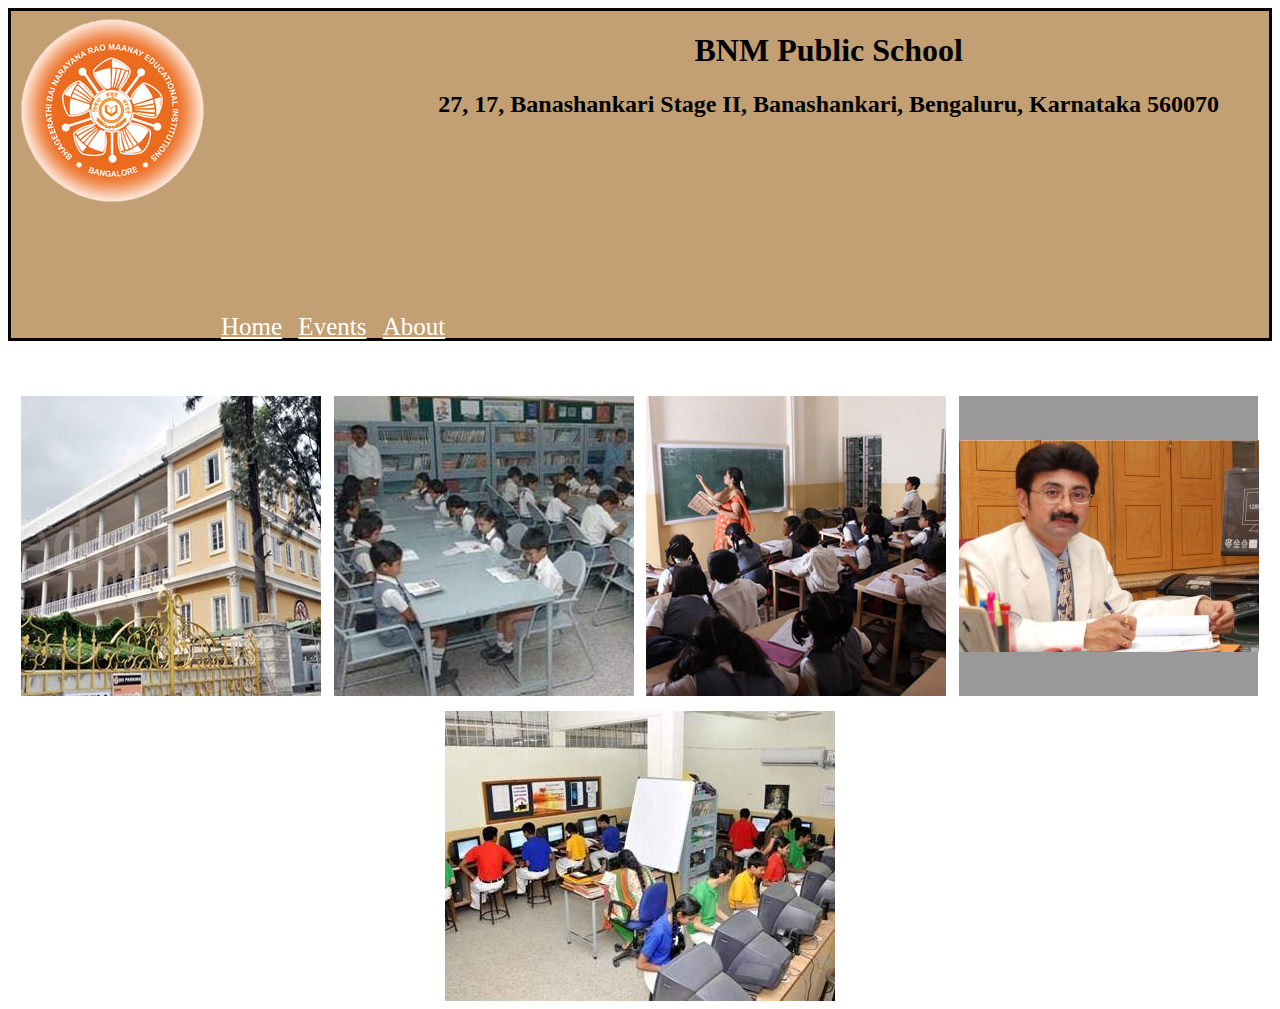
<file: index.html>
<html>
    <head>
        <title>School app</title>
        <link rel = "stylesheet"
        type = "text/css"
        href = "style.css" />
    </head>
    <body>     
<div class="header">
    <div class="column3">
    <a href="index.html"><img src="Logo.png"></a>
    </div>
    <div class="column4">
    <h1>BNM Public School</h1>
    <h2> 27, 17, Banashankari Stage II, Banashankari, Bengaluru, Karnataka 560070</h2>
    </div>
    <div class="navigation">

        <div class="menu">
            <a href="index.html">Home</a> 
             <a href="events.html">Events</a> 
             <a href="About.html">About</a> 
            
        </div>

    </div>
</div>


  
    
    <div class="container">

    <div class="items">
    <img src="bnm image.jpg">
    <p>BNM Public School</p>
    </div>

    <div class="items">
    <img src="liibrary.jpg">
    <p>Library</p>
    </div>
    
    <div class="items">
    <img src="class.jpg">
    <p>Class Room</p>
    </div>
    
    <div class="items">
    <img src="jointsec.jpg">
    <p>Joint Secretary-Ashok R Maanay</p>
    </div>

    <div class="items">
    <img src="computer labs.jpg">
    <p>Computer Labs</p>
    </div>

    </div>   


    </body>
</html>
</file>
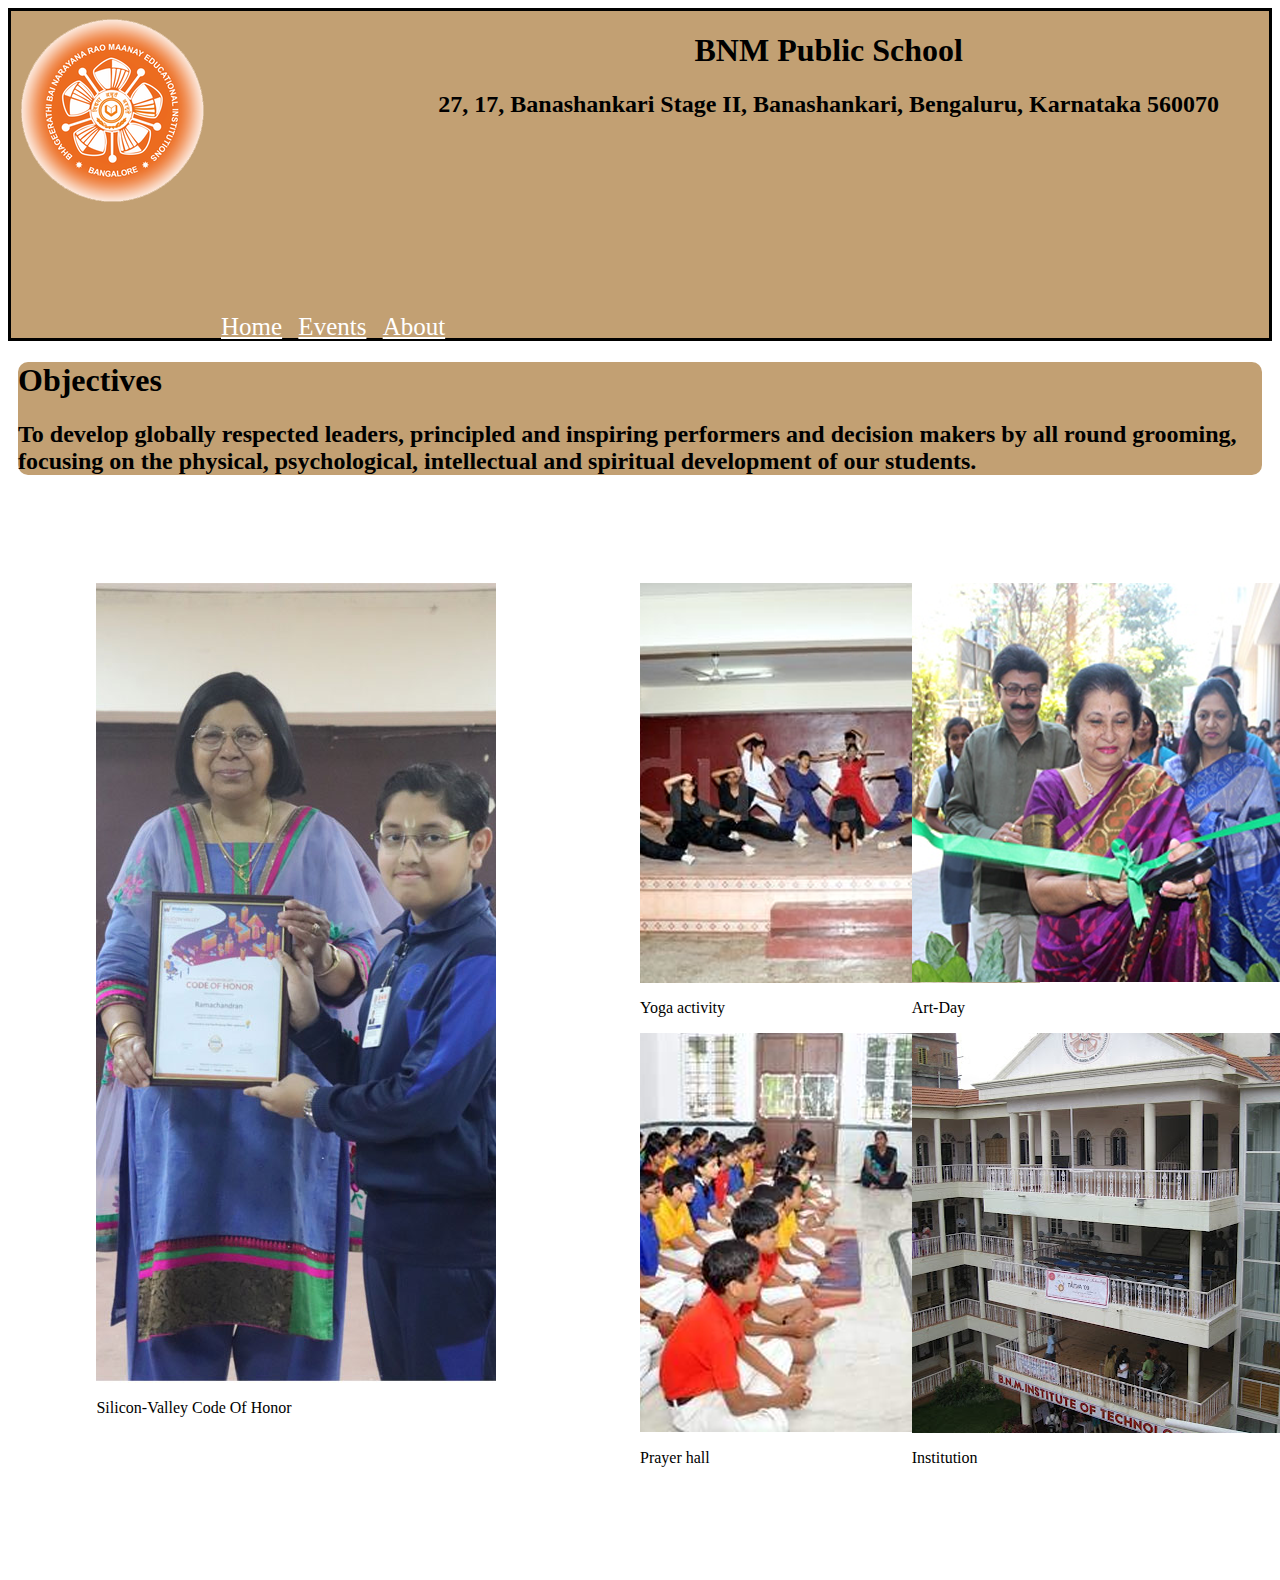
<file: About.html>
<html>
    <head>
        <title>School app</title>
        <link rel = "stylesheet"
        type = "text/css"
        href = "style.css" />
    </head>
    <body>
        <div class="background">
        <div class="header">
            <div class="column3">
                <a href="index.html"><img src="Logo.png"></a>
            </div>
            <div class="column4">
            <h1>BNM Public School</h1>
            <h2> 27, 17, Banashankari Stage II, Banashankari, Bengaluru, Karnataka 560070</h2>
            </div>
            <div class="navigation">
        
                <div class="menu">
                    <a href="index.html">Home</a> 
                     <a href="events.html">Events</a> 
                     <a href="About.html">About</a> 
                    
                </div>
        
            </div>
        </div>     


    <div class="about">
        <h1>Objectives</h1>
        <h2 style="margin-left: 0px;">To develop globally respected leaders, principled and inspiring performers and decision makers by all round grooming, focusing on the physical, psychological, intellectual and spiritual development of our students.</h2>
    </div>

    <div class="divider">
        <div class="first-side">
            <img src="Award.jpg">
            <p>Silicon-Valley Code Of Honor</p>
        </div>
        
        <div class="second-side">

            <div class="above">
            <div class="image1">
                <img src="act.png">
                <p>Yoga activity</p>
            </div>

            <div class="image2">
                <img src="art.png">
                <p>Art-Day</p>
            </div>
            </div>

            <div class="below">
            <div class="image3">
                <img src="Prayer.png">
                <p>Prayer hall</p>
            </div>

            <div class="image4">
                <img src="build.png">
                <p>Institution</p>
            </div>
            </div>

        </div>
    </div>




    </body>
</html>
</file>
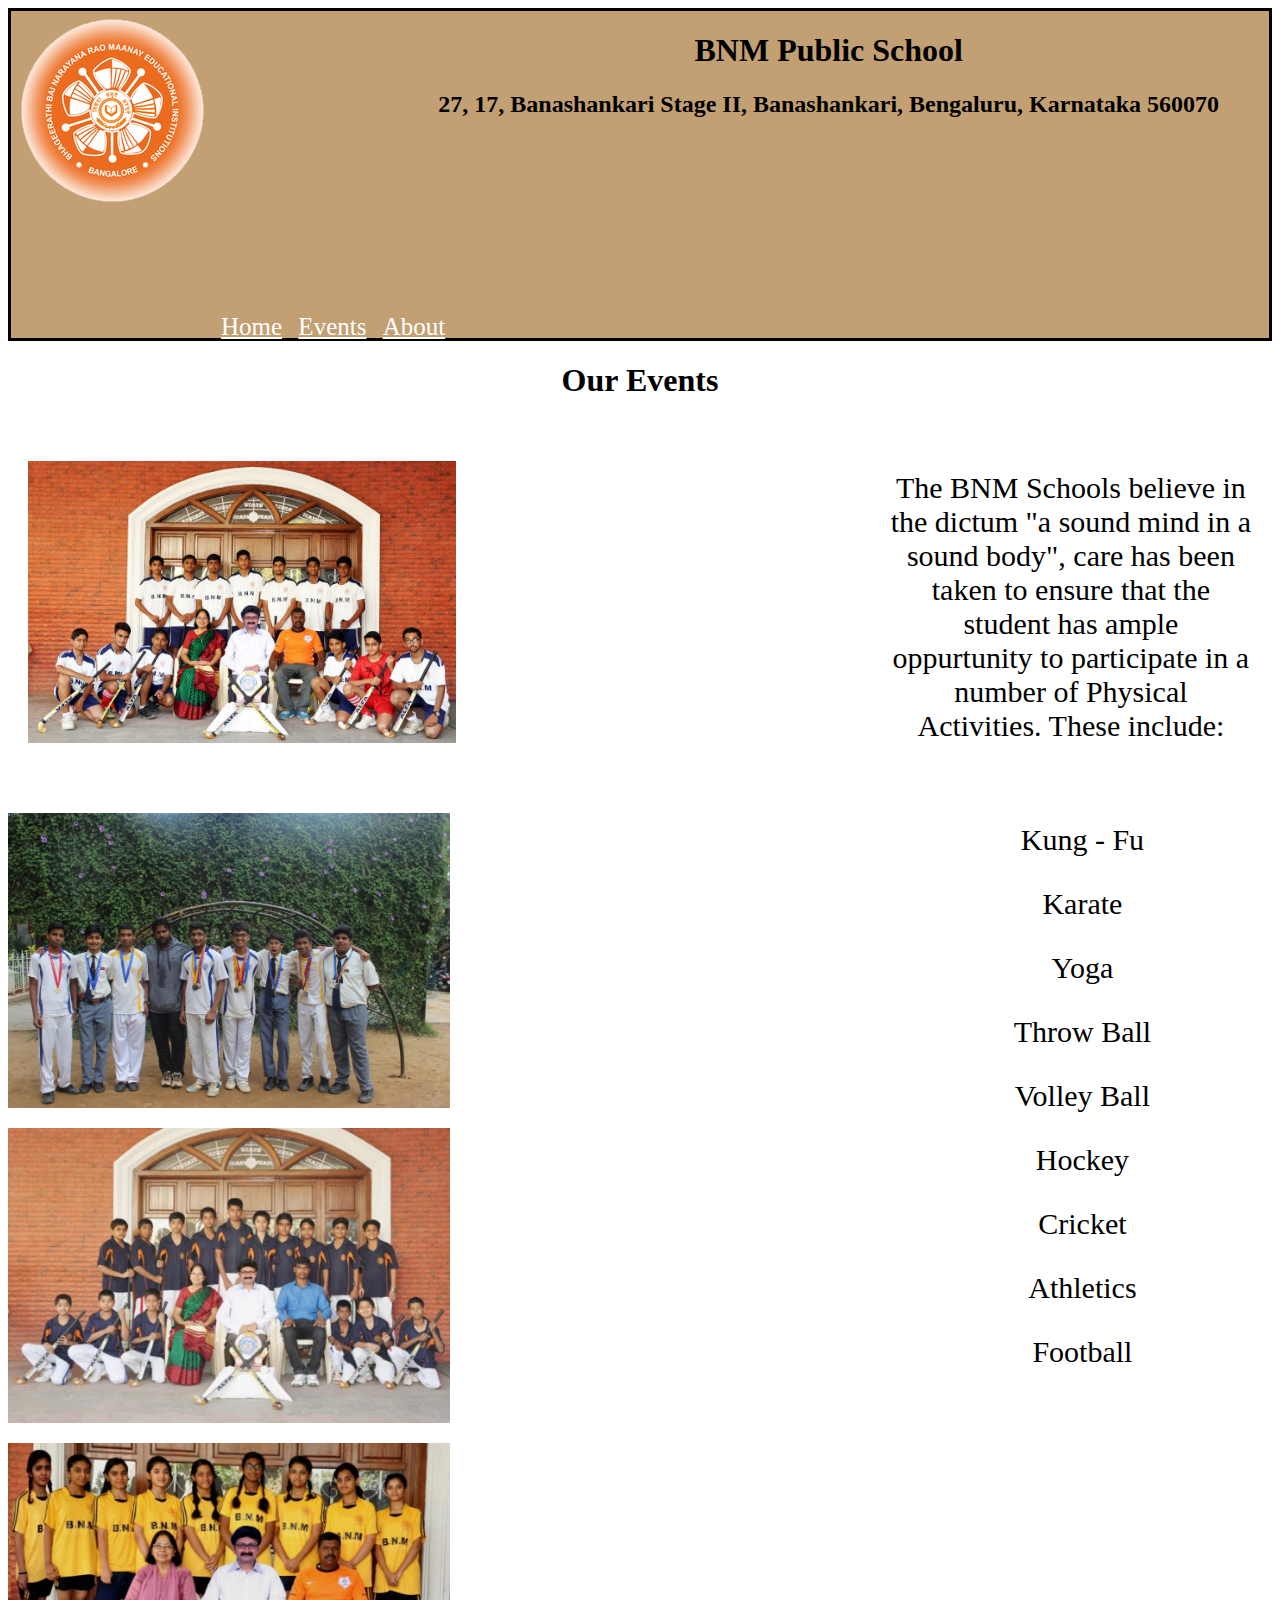
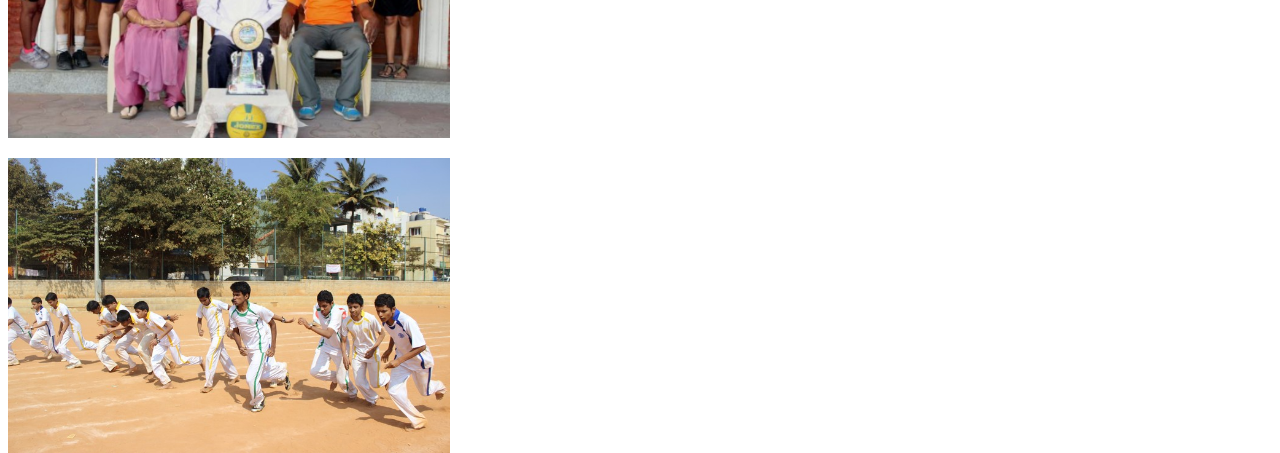
<file: events.html>
<html>
    <head>
        <title>School app</title>
        <link rel = "stylesheet"
        type = "text/css"
        href = "style.css" />
    </head>
    <body>  
        <div class="header">
            <div class="column3">
                <a href="index.html"><img src="Logo.png"></a>
            </div>
            <div class="column4">
            <h1>BNM Public School</h1>
            <h2> 27, 17, Banashankari Stage II, Banashankari, Bengaluru, Karnataka 560070</h2>
            </div>
            <div class="navigation">
        
                <div class="menu">
                    <a href="index.html">Home</a> 
                     <a href="events.html">Events</a> 
                     <a href="About.html">About</a> 
                    
                </div>
        
            </div>
        </div>   

         <div class="eve">
        <h1>Our Events</h1>
         </div>



<div class="row">
    <div class="column1">
    <img src="hockey.jpg" width="50%">
    </div>
    <div class="column2">
        <p style="margin-left: 5px;">The BNM Schools believe in the dictum "a sound mind in a sound body",
            care has been taken to ensure that the student has ample oppurtunity to participate in a number of Physical Activities. These include:</p>    </div>
</div>

<div class="column1">
    <img src="award1.jpg" width="50%">
    </div>
    <div class="column2">
        <p style="align-items: center;">Kung - Fu</p>
        <p style="align-items: center;">Karate</p>
        <p style="align-items: center;">Yoga</p>
        <p style="align-items: center;">Throw Ball</p>
        <p style="align-items: center;">Volley Ball</p>
        <p style="align-items: center;">Hockey</p>
        <p style="align-items: center;">Cricket</p>
        <p style="align-items: center;">Athletics</p>
        <p style="align-items: center;">Football</p>    </div>
</div>

<div class="column1">
    <img src="award2.jpg" width="50%">
    </div>
    <div class="column2">
    </div>
</div>

<div class="column1">
    <img src="award3.jpg" width="50%">
    </div>
    <div class="column2">
    </div>
</div>

<div class="column1">
    <img src="award4.jpg" width="50%">
    </div>
    <div class="column2">
    </div>
</div>




    </body>
</html>
</file>
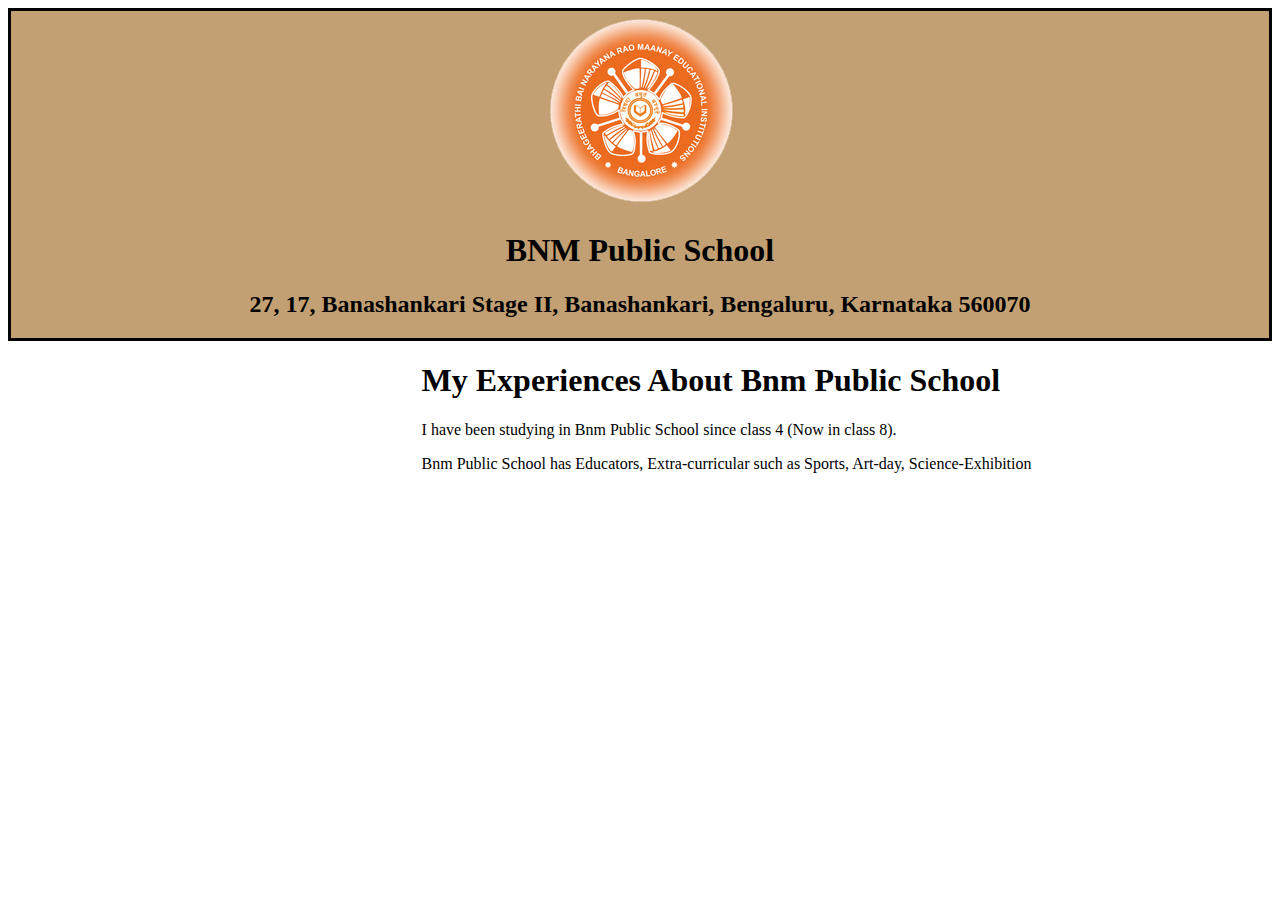
<file: Experience.html>
<html>
    <head>
        <title>School app</title>
        <link rel = "stylesheet"
        type = "text/css"
        href = "style.css" />
    </head>
    <body>     
        <div class="header">
            <img src="Logo.png">
            <h1>BNM Public School</h1>
            <h2> 27, 17, Banashankari Stage II, Banashankari, Bengaluru, Karnataka 560070</h2>
        </div>
    <div class="menu">
    <a href="index.html">Home</a>
    <a href="events.html">Events</a>
    <a href="About.html">About</a>
    <a href="Experience.html">My Experiences</a>
    </div>
    <h1>My Experiences About Bnm Public School</h1>    
    <p> I have been studying in Bnm Public School since class 4 (Now in class 8). </p>
    <p>Bnm Public School has Educators, Extra-curricular such as Sports, Art-day, Science-Exhibition</p>




    </body>
</html>
</file>
<file: style.css>
.header{
    background-color: #C2A073;
    border: solid;
    text-align: center;
}

.header:hover{
 background-color: rgb(94, 77, 56);
}
.navigation{
    width: 100%;
    height:30px;
}
.menu{
    float: left;
    font-size: 25px;
    height:25px;
    margin-top: 175px;
}.eve{
    text-align: center;
}

    
.menu a {
    color: #ffffff;
    margin-left: 10px;
}
.menu a:hover{
    color:red;
}
.schoolimage{
justify-content: space-evenly;
}
.text{
    margin-top: 90px;
    float:right;
    width: 40%;
    font-size: 20px;
    font-weight: bold;
}
.about{
    background-color:  #C2A073;
    border: #000000;
    border-radius: 10px;
    margin-top: 10px;
    margin-left: 10px;
    margin-right: 10px;
}
.event{
    background-color:  #C2A073;
    text-align: center;
}
.container{
    display: flex;
    flex-wrap: wrap;
    justify-content: space-evenly;
    margin-top: 40px;
}
.items{
    position: relative;
    margin-top: 15px;
}
.row{padding: 20px;}
.row:after {
    content: "";
    display: table;
    clear: both;
    background-color: cadetblue;
  }
  .column1 {
    float: left;
    width: 70%;
    margin-top:  20px;
  }
  .column2 {
    float: right;
    width: 30%;
    text-align: center;
font-size: 30px;
vertical-align: middle;
}
.items p{
    text-align: center;
    font-size: 20px;
    position:absolute;
    top:50%;
    left:50%;
    transform:translate(-50%,-50%);
    opacity:0;
}
.items:hover p {
    opacity:1;
}
.items:hover img{
    opacity:0.33;
}
.header:after{
    content: "";
    display: table;
    clear: both;
    background-color: #0054a6;
}
.column3{
    float: left;
}
.column4{
    float: right;
    width: 70%;
}
.row2{
    content: "";
    display: table;
    clear: both;
}
.divider{
    padding:7%
}
.divider:after{
    content: "";
    display: table;
    clear: both;
}
.first-side{
    float: left;
    width: 50%;
    align-content: center ;
}
.second-side{
    display: flex;
    flex-wrap: wrap;
    justify-content: space-evenly;
    float: right;
    width: 50%;
}
.above:after{
    content: "";
    display: table;
    clear: both;
}
.image1{
    float: left;
    width: 50%;
}
.image2{
    float: right;
    width: 50%;
}
.image3{
    float: left;
    width: 50%;
}
.image4{
    float: right;
    width: 50%;
}

.image{
    position: relative;
}
.footer{
        display: flex;
        justify-content: flex-end;
}
</file>
